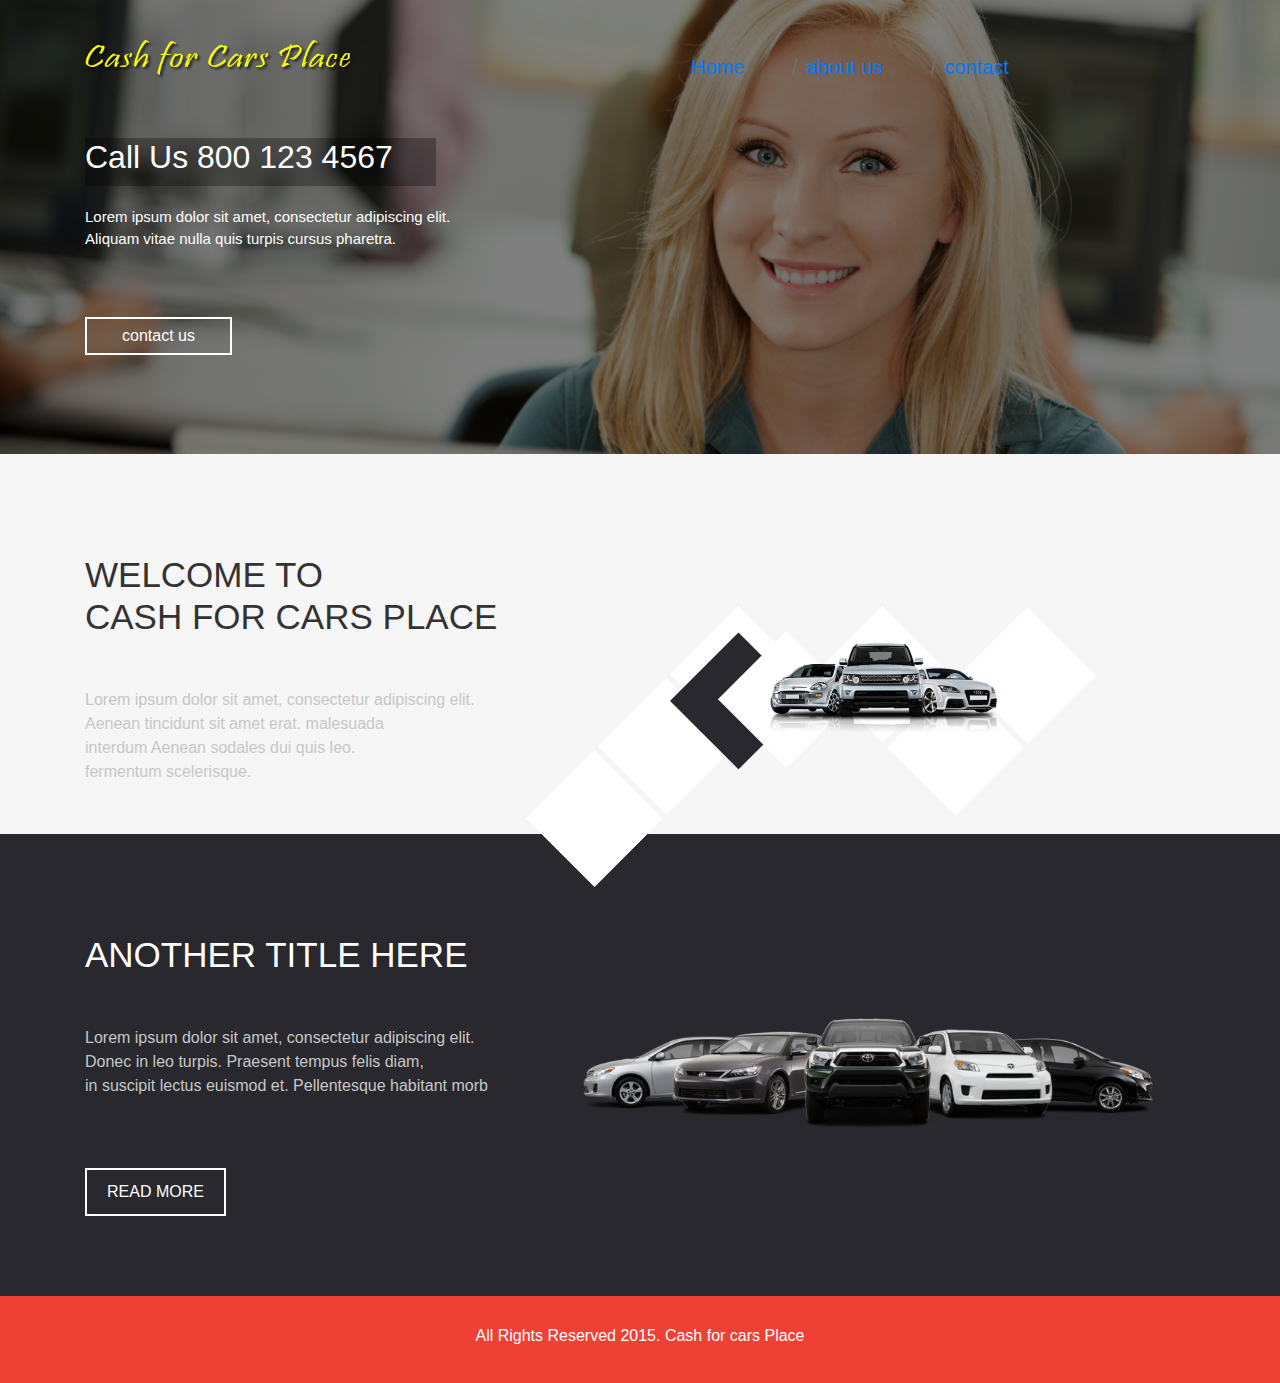
<file: index.html>
<!DOCTYPE html>
<html lang="en">
<head>
	<meta charset="utf-8">
	<meta name="viewport" content="width=device-width, initial-scale=1, shrink-to-fit=no">

	<title>8th class</title>

	<!--bootstap-->
	<link rel="stylesheet" type="text/css" href="css/bootstrap.min.css">
	<!--theam css file-->
	<link rel="stylesheet" type="text/css" href="css/style.css">

</head>
<body>

	<!--header part-->
	<header>
		<div class="container">
		<div class="row">
			<div class="col-md-6 hero">
				<img src="img/logo.png">

			</div>

             <div class="col-md-6 shihab">
             	<nav aria-label="breadcrumb">
  <ol class="breadcrumb">
    <li class="breadcrumb-item"><a href="index.html">Home</a></li>
    <li class="breadcrumb-item"><a href="about.html">about us</a></li>
   <li class="breadcrumb-item"><a href="contact.html">contact</a></li>
  </ol>
</nav>
			</div>
           

           <div class="col-md-6 fast">
           	<h2>Call Us 800 123 4567</h2>
           	<p>Lorem ipsum dolor sit amet, consectetur adipiscing elit.<br> Aliquam vitae nulla quis turpis cursus pharetra.</p>

           
           <span class="underline"></span>


           <button type="button" class="button">contact us</button>

           </div>




		</div>
	</div>

	</header>






<!--seaction one-->

<section class="max">
	<div class="container">
		<div class="row">
			
          <div class="col-md-6 second" >
          	 <h2>WELCOME TO <br>CASH FOR CARS PLACE</h2>
          	

             <p>
          	Lorem ipsum dolor sit amet, consectetur adipiscing elit.<br> Aenean tincidunt sit amet erat. malesuada<br> interdum Aenean sodales dui quis leo.<br> fermentum scelerisque.</p>
          </div>

        
        <div class="col-md-6 parand">
       <div class="child">
       	<img src="img/aro1.png" class="img-fluid">
       </div>
        </div>




		</div>
	</div>
</section>



<!--seaction two-->

<section class="max-two">
	<div class="container">
		<div class="row">
			
          <div class="col-md-6 therd" >
          	 <h2>ANOTHER TITLE HERE</h2>
          	

             <p>
          	Lorem ipsum dolor sit amet, consectetur adipiscing elit.<br> Donec in leo turpis. Praesent tempus felis diam,<br> in suscipit lectus  euismod et. Pellentesque habitant morb</p>

          	<button type="button" class="button-two">READ MORE</button>
          </div>

        
        <div class="col-md-6 parand-two">
       <div class="child-two">
       	<img src="img/car2.png" class="img-fluid">
       </div>
        </div>




		</div>
	</div>
</section>

<!--footer part-->

<footer>
	<div class="container">
		<div class="row">
			 <div class="col-md-12 fourth">
			 	<h6>All Rights Reserved 2015. Cash for cars Place</h6>

			 </div>
			

		</div>

	</div>
	

</footer>





    <script src="https://ajax.googleapis.com/ajax/libs/jquery/3.4.1/jquery.min.js"></script>

	<script type="text/javascript" src="js/bootstrap.min.js"></script>

</body>
</html>
</file>
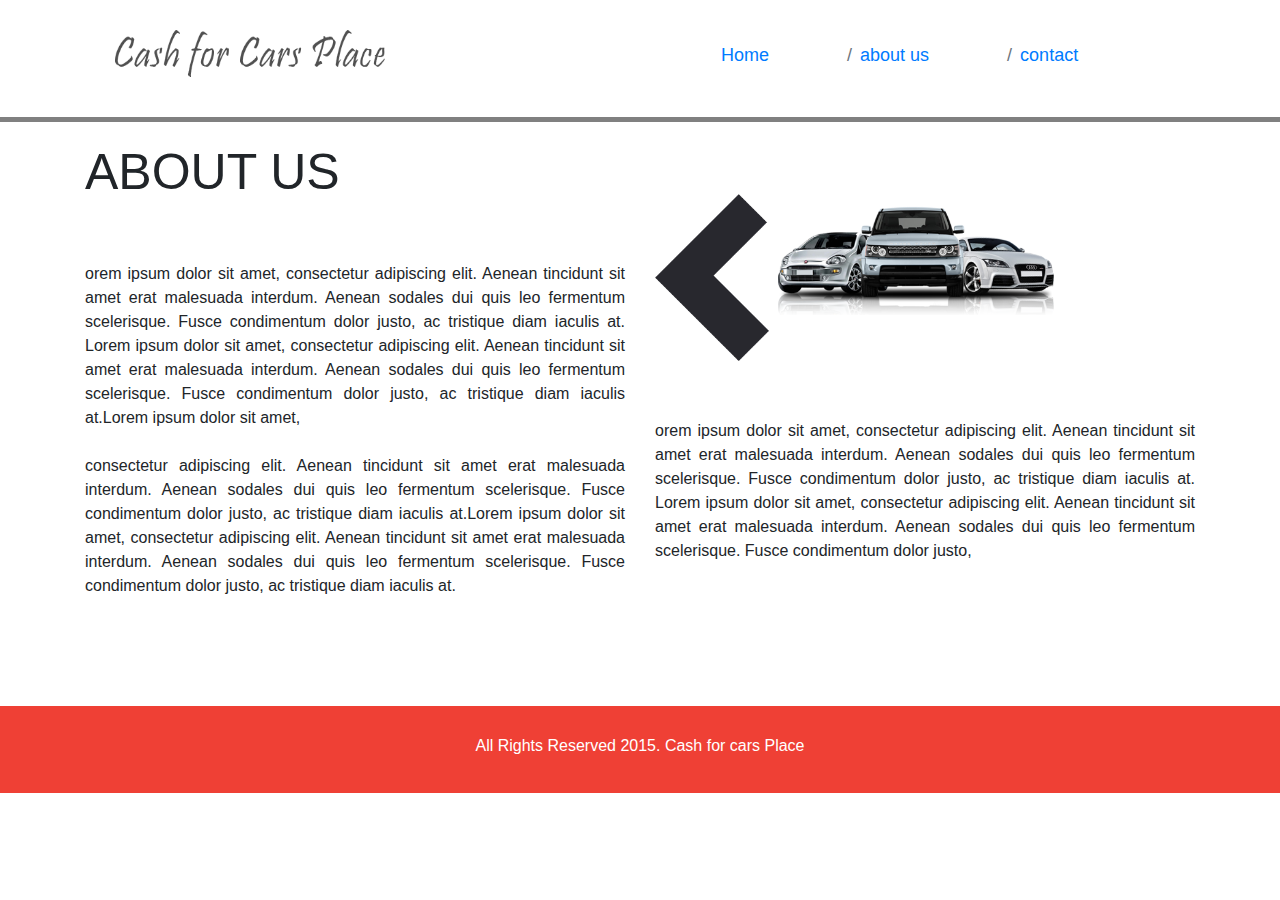
<file: about.html>
<!DOCTYPE html>
<html lang="en">
<head>
	<meta charset="utf-8">
	<meta name="viewport" content="width=device-width, initial-scale=1, shrink-to-fit=no">

	<title>8th class</title>

	<!--bootstap-->
	<link rel="stylesheet" type="text/css" href="css/bootstrap.min.css">
	<!--theam css file-->
	<link rel="stylesheet" type="text/css" href="css/style2.css">

</head>
<body>

  <!--header part-->

	<header>
		<div class="container">
		<div class="row">
			<div class="col-md-6 hero">
				<img src="img/logo2.png">
			</div>



             <div class="col-md-6 shihab">
             	<nav aria-label="breadcrumb">
			

			  <ol class="breadcrumb">
    <li class="breadcrumb-item"><a href="index.html">Home</a></li>
    <li class="breadcrumb-item"><a href="about.html">about us</a></li>
   <li class="breadcrumb-item"><a href="contact.html">contact</a></li>
  </ol>
   </nav>



	</div>
	</div
	>

	</header>


	<!--seaction part-->	

	<section class="underline">
	
	</section>	


	<!--seaction part-->		


	<section>
		<div class="container">
			<div class="row sumon">
				<div class="col-md-6 sarkar">
					<h2>ABOUT US</h2>
					<p>orem ipsum dolor sit amet, consectetur adipiscing elit. Aenean tincidunt sit amet erat malesuada interdum. Aenean sodales dui quis leo fermentum scelerisque. Fusce condimentum dolor justo, ac tristique diam iaculis at. Lorem ipsum dolor sit amet, consectetur adipiscing elit. Aenean tincidunt sit amet erat malesuada interdum. Aenean sodales dui quis leo fermentum scelerisque. Fusce condimentum dolor justo, ac tristique diam iaculis at.Lorem ipsum dolor sit amet, <br><br>

consectetur adipiscing elit. Aenean tincidunt sit amet erat malesuada interdum. Aenean sodales dui quis leo fermentum scelerisque. Fusce condimentum dolor justo, ac tristique diam iaculis at.Lorem ipsum dolor sit amet, consectetur adipiscing elit. Aenean tincidunt sit amet erat malesuada interdum. Aenean sodales dui quis leo fermentum scelerisque. Fusce condimentum dolor justo, ac tristique diam iaculis at.</p>
					
 				</div>

 				 <div class="col-md-6 parand">
              <div class="child">
            	<img src="img/aro2.png" >
            	
               </div>
               <div class="hlw">
            		<p>orem ipsum dolor sit amet, consectetur adipiscing elit. Aenean tincidunt sit amet erat malesuada interdum. Aenean sodales dui quis leo fermentum scelerisque. Fusce condimentum dolor justo, ac tristique diam iaculis at. Lorem ipsum dolor sit amet, consectetur adipiscing elit. Aenean tincidunt sit amet erat malesuada interdum. Aenean sodales dui quis leo fermentum scelerisque. Fusce condimentum dolor justo,</p>
            	</div>
               	
               	
               </div>


               </div>
				


			</div>
			

		</div>
		

	</section>


<!--footer part-->


<footer>
	<div class="container">
		<div class="row">
			 <div class="col-md-12 fourth">
			 	<h6>All Rights Reserved 2015. Cash for cars Place</h6>

			 </div>

		</div>

	</div>
	

</footer>



<!--jquery.min.js-->

    <script src="https://ajax.googleapis.com/ajax/libs/jquery/3.4.1/jquery.min.js"></script>

<!--bootstrap.min.js-->

	<script type="text/javascript" src="js/bootstrap.min.js"></script>

</body>
</html>
</file>
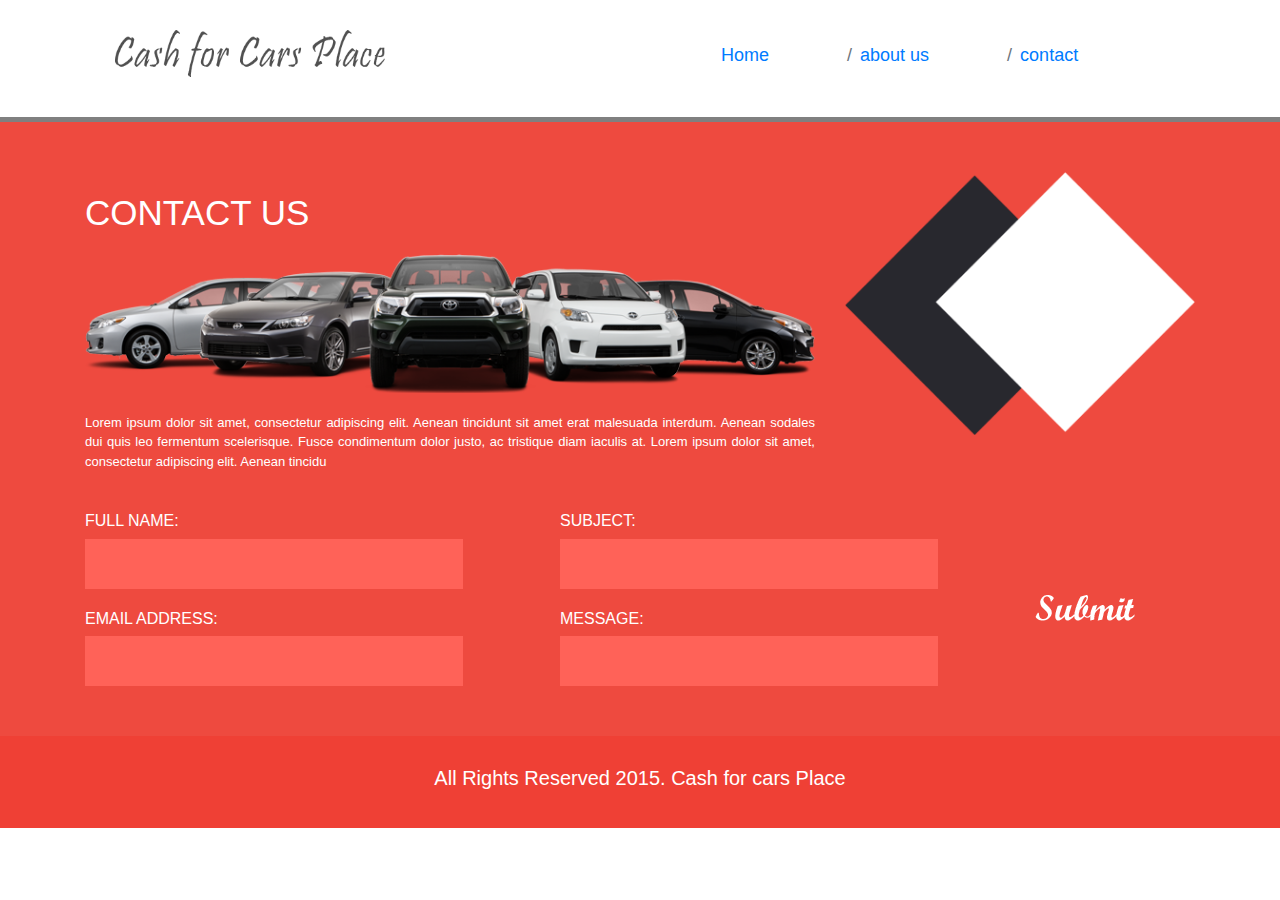
<file: contact.html>
<!DOCTYPE html>
<html lang="en">
<head>
	<meta charset="utf-8">
	<meta name="viewport" content="width=device-width, initial-scale=1, shrink-to-fit=no">

	<title>8th class</title>

	<!--bootstap-->
	<link rel="stylesheet" type="text/css" href="css/bootstrap.min.css">
	<!--theam css file-->
	<link rel="stylesheet" type="text/css" href="css/style3.css">

</head>
<body>

  <!--header part-->

	<header>
		<div class="container">
		<div class="row">
			<div class="col-md-6 hero">
				<img src="img/logo2.png">
			</div>



             <div class="col-md-6 shihab">
             	<nav aria-label="breadcrumb">
			

			  <ol class="breadcrumb">
    <li class="breadcrumb-item"><a href="index.html">Home</a></li>
    <li class="breadcrumb-item"><a href="about.html">about us</a></li>
   <li class="breadcrumb-item"><a href="contact.html">contact</a></li>
  </ol>
   </nav>



	</div>
	</div>

	</header>


	<!--seaction part-->	

	<section class="underline">
	
	</section>	



<section class="max">
	<div class="container">
		<div class="row">
			
       <div class="col-md-8 don">
       	<h1>CONTACT US</h1>
       	<img src="img/car2.png" class="img-fluid">
       	<p>Lorem ipsum dolor sit amet, consectetur adipiscing elit. Aenean tincidunt sit amet erat malesuada interdum. Aenean sodales dui quis leo fermentum scelerisque. Fusce condimentum dolor justo, ac tristique diam iaculis at. Lorem ipsum dolor sit amet, consectetur adipiscing elit. Aenean tincidu </p>

       </div>




      <div class="col-md-4 khalak">
      	<img src="img/10.png" class="img-fluid">


      </div>

    <div class="col-md-5">
    <h6>FULL NAME:</h6>
    <input type="text" name="" class="input" >

     <h6>EMAIL ADDRESS:</h6>
    <input type="text" name="" class="input" >
    </div>  

     <div class="col-md-5">
    	 <h6>SUBJECT:</h6>
    <input type="text" name="" class="input" >

     <h6>MESSAGE:</h6>
    <input type="text" name="" class="input" >
    </div>

     <div class="col-md-2 box">
    	<img src="img/submit.png" class="img-fluid">
    </div>








		</div>
	</div>
</section>









<footer>
	<div class="container">
		<div class="row">
			 <div class="col-md-12 fourth">
			 	<h5>All Rights Reserved 2015. Cash for cars Place</h5>

			 </div>
			

		</div>
		


	</div>
	



<!--jquery.min.js-->

    <script src="https://ajax.googleapis.com/ajax/libs/jquery/3.4.1/jquery.min.js"></script>

<!--bootstrap.min.js-->

	<script type="text/javascript" src="js/bootstrap.min.js"></script>

</body>
</html>
</file>
<file: css/style.css>
header{
	background:linear-gradient(rgba(0,0,0,0.5),rgba(0,0,0,0.5)), url(../img/bg.png)center top;
	background-repeat: no-repeat;
	background-size: cover;

	

}
.hero{
	
	margin-top: 40px;
	margin-bottom: 50px;

}
.hero img{
	display: block;
	width: 50%;
	height: 80%;
}

.fast h2{
     background:linear-gradient(rgba(0,0,0,0.3),rgba(0,0,0,0.3));
	color: #fff;
	width: 65%;
	height: 15%;



}

.fast p{
	font-size: 15px;
	margin-top: 20px;
	color: #fff;

}


.underline{
	width: 50px;
	height: 10px;
	background-color:red;

}
.button{
	background: transparent;
	color: #fff;
	border: 2px solid #fff;

	padding: 5px 35px;
	margin-top: 50px;
	margin-bottom: 20%;


}
.button:hover{
	background-color: black;

}






.breadcrumb{
	background: none;
	font-size: 20px;
	margin-top: 20px;


}
.breadcrumb-item{

	margin: 20px;
	color: #fff;
}


.max{
	background-color: #f6f6f6;


}
.second h2 {
	font-size: 35px;
	margin-top: 100px;
	color: #333333;

}
.second p{
	color: #c7c7c7;
	margin-top: 50px;
	margin-bottom: 50px;

}


.parand{
	
	position: relative;
}

.child img{
position: absolute;
width: 300%;
top: 40%;
right: 20%;
}





.max-two{
	background-color: #28282e;


}
.therd h2 {
	font-size: 35px;
	margin-top: 100px;
	color: #fff;

}
.therd p{
	color: #c7c7c7;
	margin-top: 50px;
	margin-bottom: 50px;

}

.button-two{
	background: transparent;
	color: #fff;
	border: 2px solid #fff;
	padding: 10px 20px;
	margin-top: 20px;
	margin-bottom: 80px;

}
.button-two:hover{
	background-color: black;

}


.parand-two{
	
	position: relative;
}

.child-two img{
position: absolute;
width: 100%;
top: 40%;
right: 10%;
}

footer{
	background-color: #ef4035;
	padding: 20px;

}
.fourth{
	text-align: center;
	color: #fff;
	margin-top: 10px;
	margin-bottom: 10px;


}




@media(min-width: 320px) and (max-width: 500px){


	.fast h2{
	
	width: 60%;
	height: 12%;
	font-size: 25px;
	


}

.fast p{
	font-size: 12px;
	margin-top: 35px;

}
.button{
	
	padding: 5px 20px;
	margin: 20px 0px;

}



	.second h2 {
   margin-top: 60px;
	font-size: 20px;
	

}
.second p{

	margin-top: 30px;
	margin-bottom: 30px;

}

.button-two{
	
	padding: 5px 15px;
	margin-top: 20px;
	margin-bottom: 80px;

}


.child-two img{
	width: 80%;
top: 20%;
right: 10%;
}

.fourth{
	
	margin-top: 30px;
	


}



















}
</file>
<file: css/style2.css>
.hero img{
	display: block;
	width: 50%;
	height: 40%;
	margin-top: 30px;
	margin-left: 30px;
}


.breadcrumb{
	background: none;
	font-size: 18px;
	margin-top: 10px;


}
.breadcrumb-item{

	margin: 20px;
	color: #fff;
	margin-left: 50px;
}

.underline{
	background-color: gray;
	height: 5px;
}





.sarkar h2{
	font-size: 50px;
	margin-bottom: 60px;
	margin-top: 20px;


}
.sarkar p{
	text-align: justify;
	margin-bottom: 20%;
}





.parand{
	
	position: relative;
}

.child img{
position: absolute;
width: 70%;
top: 12%;

}
.hlw p{
	margin-top: 55%;
	text-align: justify;
}



footer{
	background-color: #ef4035;
	padding: 20px;

}
.fourth{
	text-align: center;
	color: #fff;
	margin-top: 10px;
	margin-bottom: 10px;


}



@media(min-width: 320px) and (max-width: 500px){


	.breadcrumb{
	font-size: 15px;
	margin-top: 10px;


}
.breadcrumb-item{

	margin: 10px;
	color: #fff;
	margin-left: 30px;
}






.sarkar h2{
	font-size: 40px;
	margin-bottom: 35px;
	margin-top: 15px;


}




}
</file>
<file: css/style3.css>
.hero img{
	display: block;
	width: 50%;
	height: 40%;
	margin-top: 30px;
	margin-left: 30px;
}


.breadcrumb{
	background: none;
	font-size: 18px;
	margin-top: 10px;


}
.breadcrumb-item{

	margin: 20px;
	color: #fff;
	margin-left: 50px;
}

.underline{
	background-color: gray;
	height: 5px;
}

.max{
	background-color:#ee4a3f;
padding: 50px 0px;
}

.don h1{
 margin: 20px 0px;
 color: #fff;
 font-size: 35px;
}

.don p{
	color: #fff;
	text-align: justify;
	font-size: 13px;
	margin: 20px 0px;
}

h6{
	margin-top: 20px;
	color: #fff;
}

.input{
	background-color: #ff6258;
	border: 0px;
	width: 85%;
	height: 50px;


}


.box img{
	margin-top: 65%;
	transition: 0.7s ease;
}
.box img:hover{
	transform: scale(1.2);
}



footer{
	background-color: #ef4035;
	padding: 20px;

}
.fourth{
	text-align: center;
	color: #fff;
	margin-top: 10px;
	margin-bottom: 10px;


}


@media(min-width: 320px) and (max-width: 500px){

	.breadcrumb{
	
	font-size: 15px;
	margin-top: 5px;


}
.breadcrumb-item{

	margin: 10px;
	margin-left: 30px;
}








}
</file>
